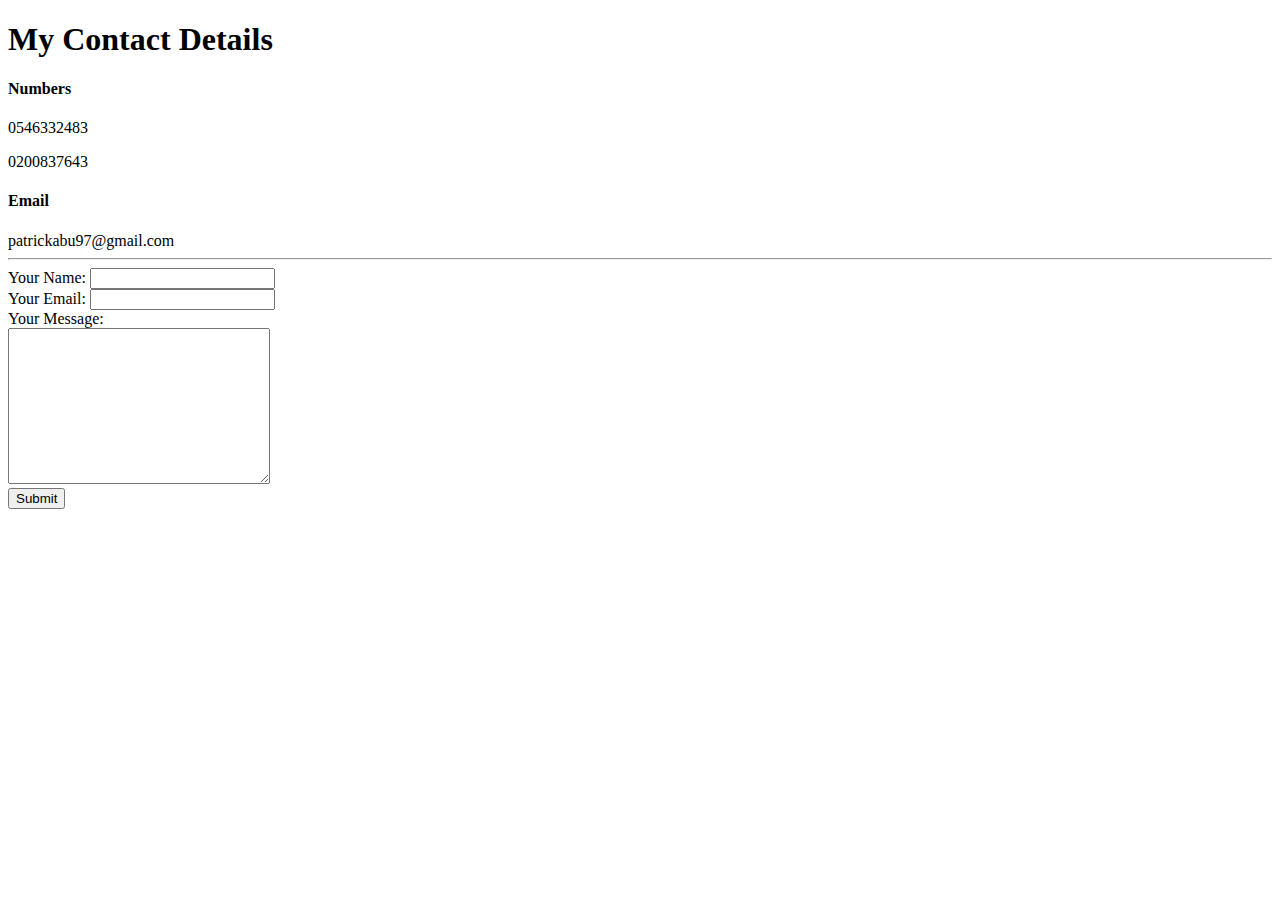
<file: contact.html>
<!DOCTYPE html>
<html lang="en" dir="ltr">

<head>
  <meta charset="utf-8">
  <title>Contact Me</title>
</head>

<body>
  <h1>My Contact Details</h1>
  <h4>Numbers</h4>
  <p>0546332483</p>
  <p>0200837643</p>
  <h4>Email</h4>
  patrickabu97@gmail.com
  <hr>

<form class="" action="index.html" method="post">
  <label>Your Name:</label>
  <input type="text"><br>
  <label>Your Email:</label>
  <input type="email" name="" value=""><br>
  <label>Your Message:</label><br>
  <textarea name="" rows="10" cols="30"></textarea><br>
  <input type="submit">
</form>
</body>

</html>
</file>
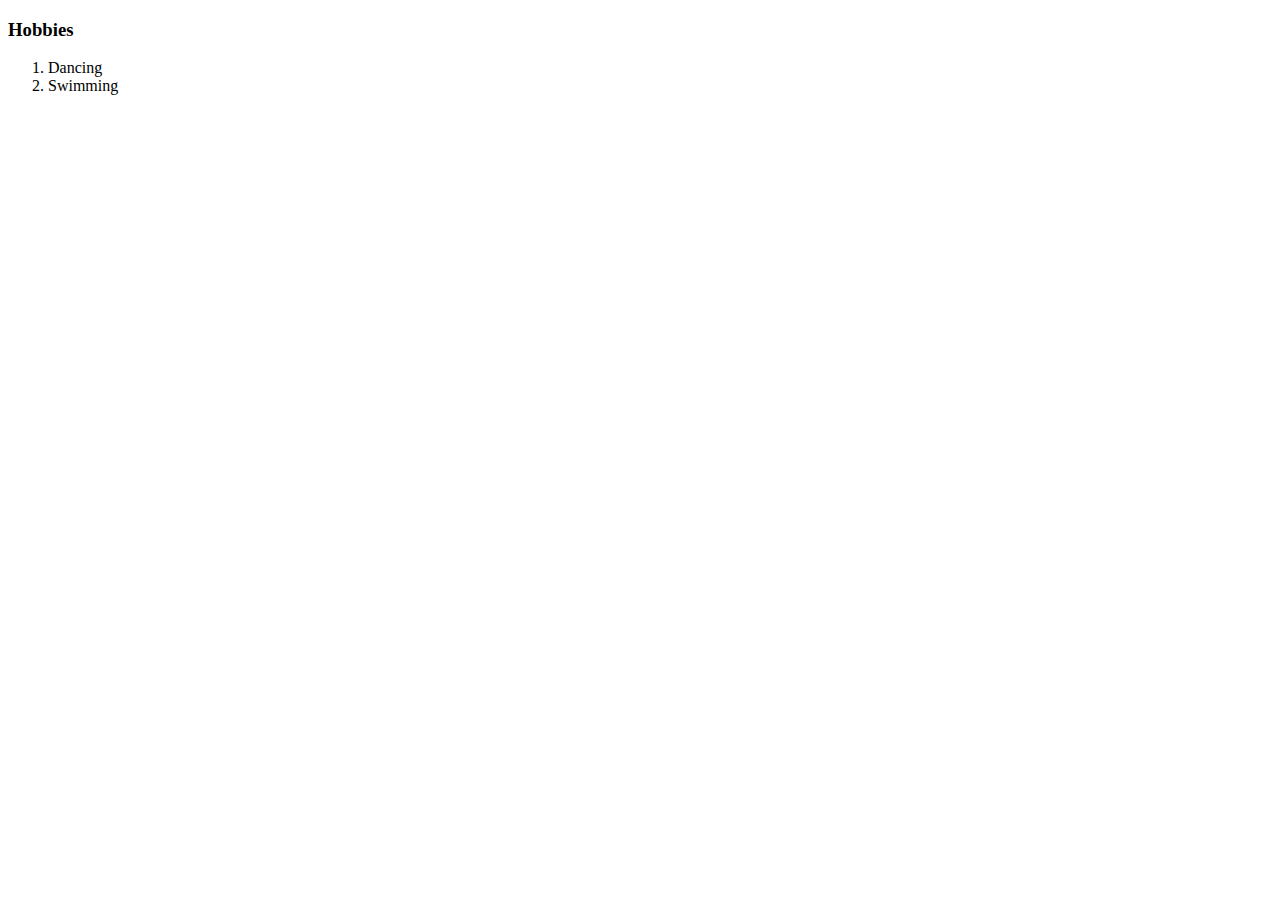
<file: hobbies.html>
<!DOCTYPE html>
<html lang="en" dir="ltr">
  <head>
    <meta charset="utf-8">
    <title></title>
  </head>
  <body>
    <h3>Hobbies</h3>
    <ol>
      <li>Dancing</li>
      <li>Swimming</li>
    </ol>

  </body>
</html>
</file>
